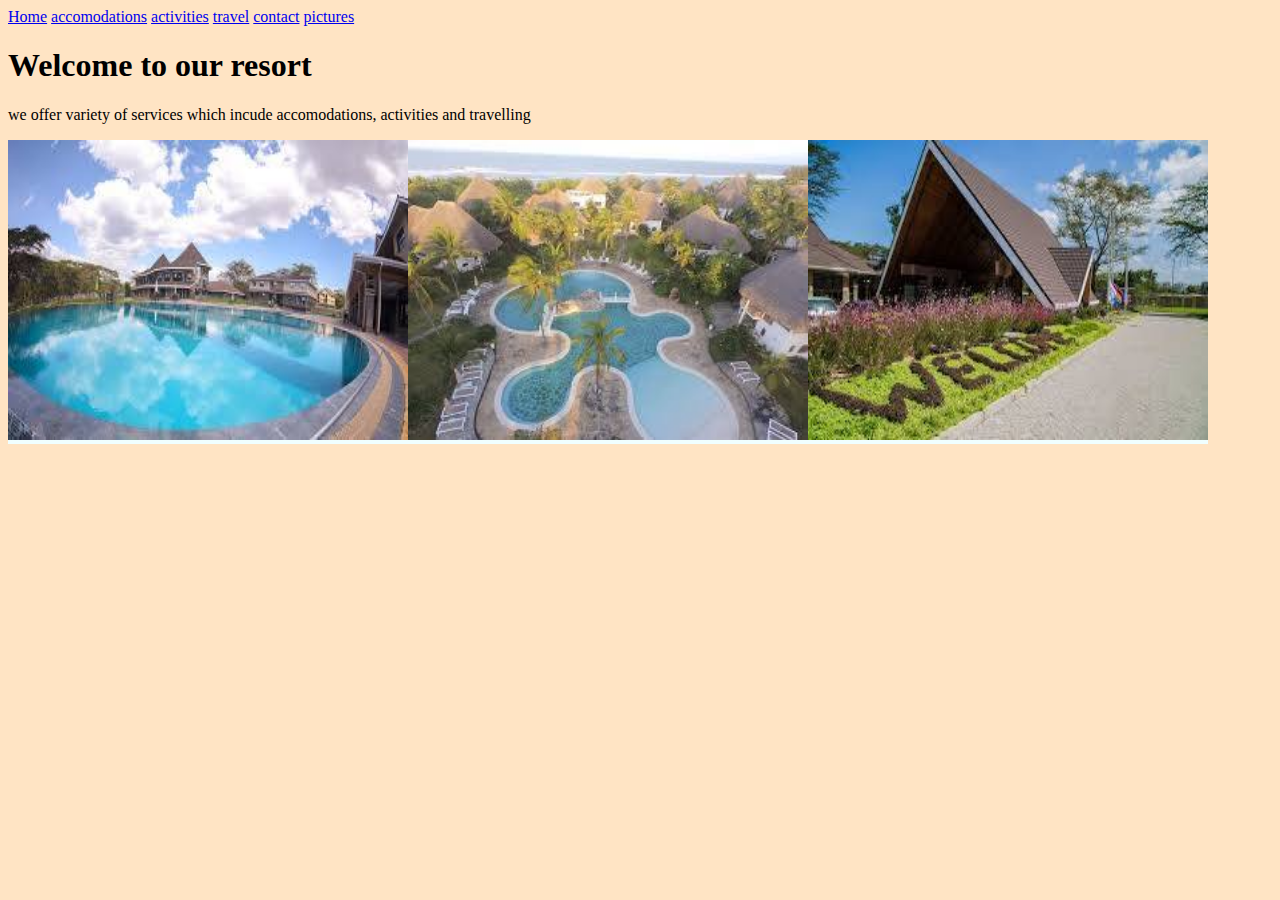
<file: index.html>
<!DOCTYPE html>
<html lang="en">
<head>
    <meta charset="UTF-8">
    <meta name="viewport" content="width=device-width, initial-scale=1.0">
    <link rel="stylesheet" type="text/css" href="css/styles.css">
    <title>Resort</title>
</head>
<body>
    <nav>
        <a href="index.html">Home</a>
        <a href="accomodations.html">accomodations</a>
        <a href="activities.html">activities</a>
        <a href="travel.html">travel</a>
        <a href="contact.html">contact</a>
        <a href="pictures.html">pictures</a>

    </nav>
    <h1>Welcome to our resort</h1>
    <p>we offer variety of services which incude accomodations, activities and travelling </p>
    <div class="column">
        <img src="./images/resort1.jpeg" height="300px" width="400px"> 

    </div>
    <div class="column">
        <img src="./images/resort2.jpeg" height="300px" width="400px">

    </div>
    <div class="column">
        <img src="./images/resort3.jpeg" height="300px" width="400px">

    </div>
    
</body>
</html>
</file>
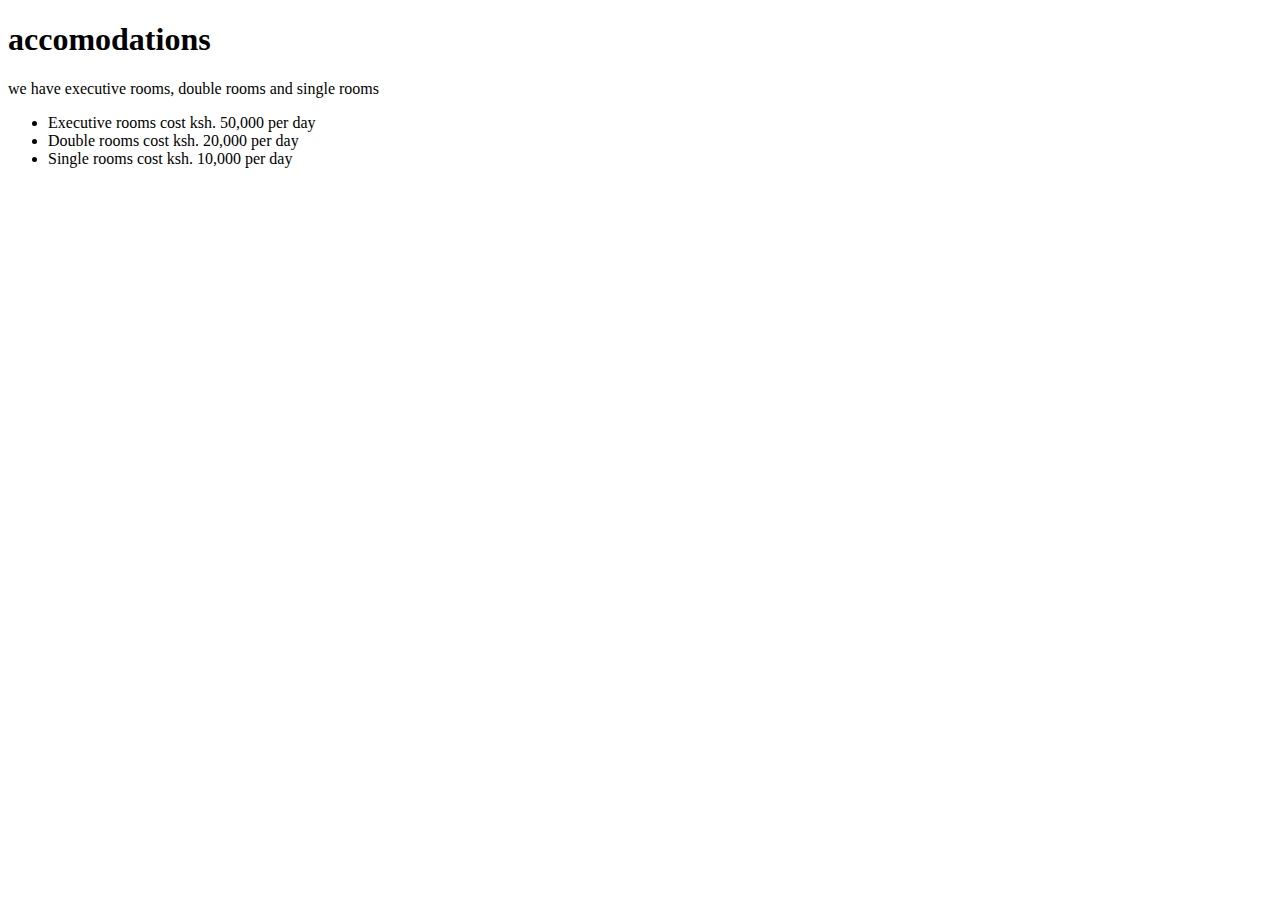
<file: accomodations.html>
<!DOCTYPE html>
<html lang="en">
<head>
    <meta charset="UTF-8">
    <meta name="viewport" content="width=device-width, initial-scale=1.0">
    <title>accomodations</title>
</head>
<body>
    <h1>accomodations</h1>
    <p>we have executive rooms, double rooms and single rooms</p>
    <ul>
        <li>Executive rooms cost ksh. 50,000 per day</li>
        <li>Double rooms cost ksh. 20,000 per day</li>
        <li>Single rooms cost ksh. 10,000 per day</li>
    </ul>
</body>
</html>
</file>
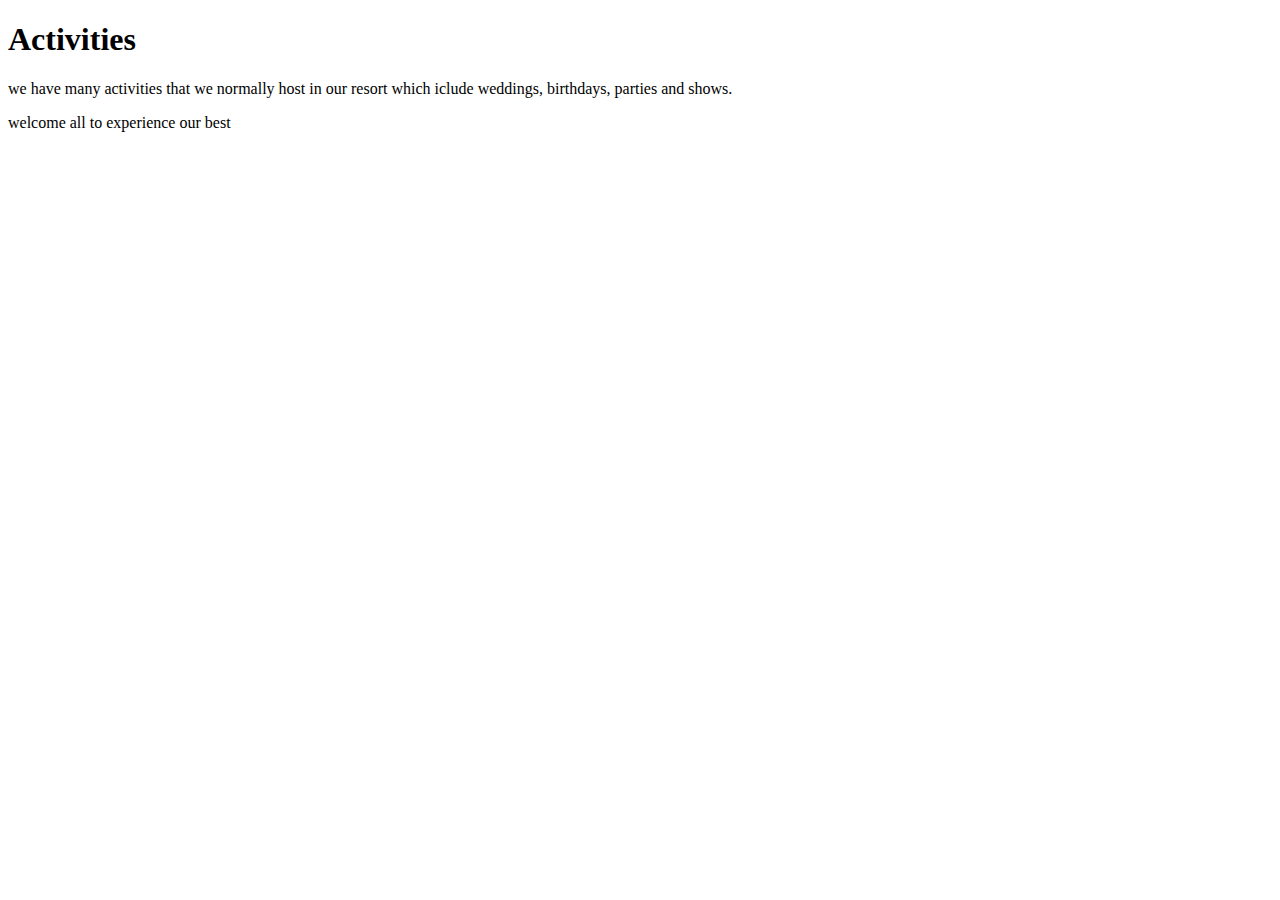
<file: activities.html>
<!DOCTYPE html>
<html lang="en">
<head>
    <meta charset="UTF-8">
    <meta name="viewport" content="width=device-width, initial-scale=1.0">
    <title>Activities</title>
</head>
<body>
    <h1>Activities</h1>
    <p>we have many activities that we normally host in our resort which iclude weddings, birthdays, parties and shows.</p>
    <p>welcome all to experience our best</p>
</body>
</html>
</file>
<file: css/styles.css>
.navigation{
    color: blue;
    background-color: azure;
}
.column{
    float: left;
    background-color: azure;
    color: blue;
}
body{
    background-color: bisque;
    
}
</file>
